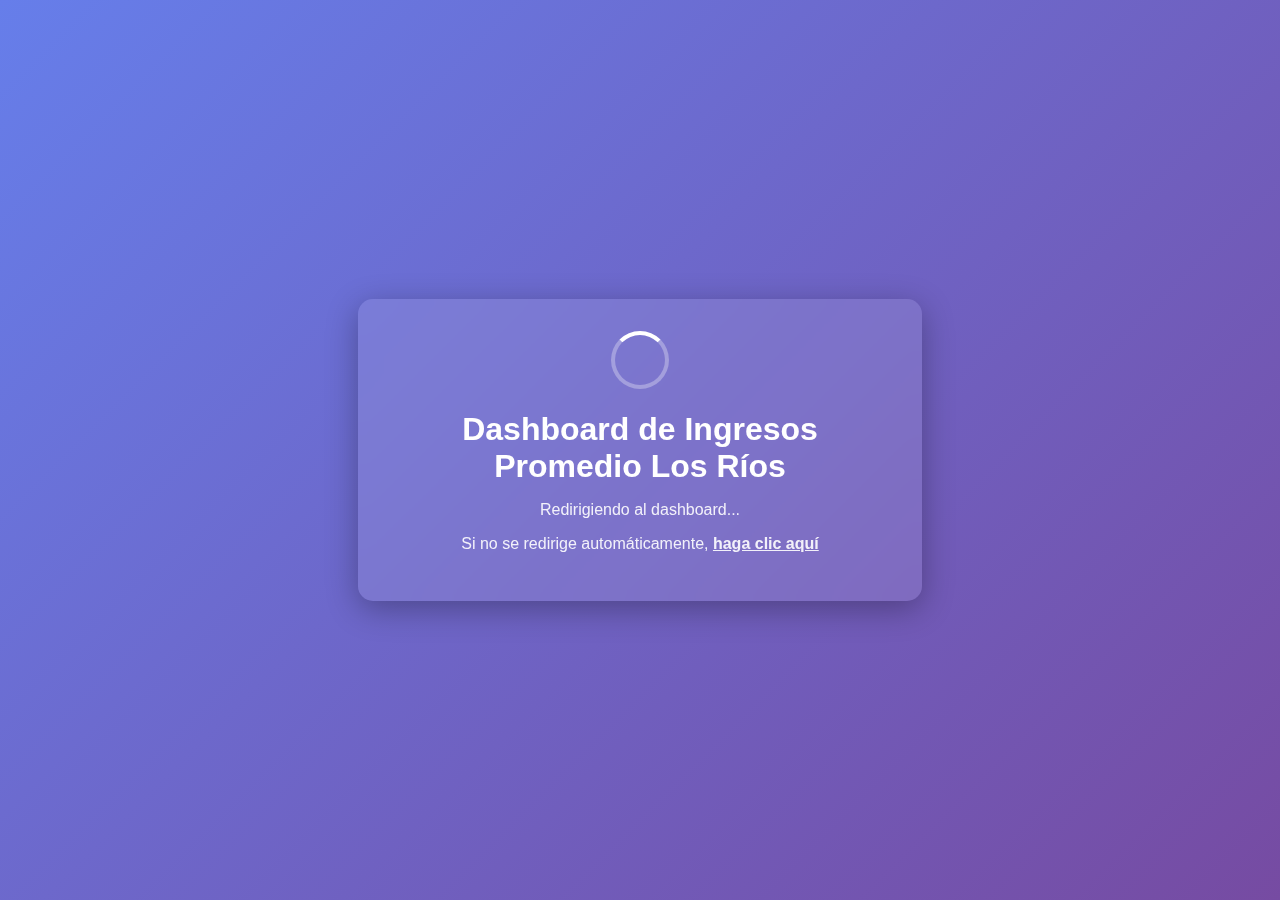
<file: index.html>
<!DOCTYPE html>
<html lang="es">
<head>
    <meta charset="UTF-8">
    <meta name="viewport" content="width=device-width, initial-scale=1.0">
    <title>Redirigiendo a Dashboard...</title>
    <style>
        body {
            font-family: 'Segoe UI', Tahoma, Geneva, Verdana, sans-serif;
            display: flex;
            justify-content: center;
            align-items: center;
            min-height: 100vh;
            margin: 0;
            background: linear-gradient(135deg, #667eea 0%, #764ba2 100%);
            color: white;
            text-align: center;
        }
        .container {
            max-width: 500px;
            padding: 2rem;
            background: rgba(255, 255, 255, 0.1);
            backdrop-filter: blur(10px);
            border-radius: 15px;
            box-shadow: 0 8px 32px rgba(0, 0, 0, 0.3);
        }
        .spinner {
            border: 4px solid rgba(255, 255, 255, 0.3);
            border-radius: 50%;
            border-top: 4px solid white;
            width: 50px;
            height: 50px;
            animation: spin 1s linear infinite;
            margin: 0 auto 1rem;
        }
        @keyframes spin {
            0% { transform: rotate(0deg); }
            100% { transform: rotate(360deg); }
        }
        h1 { margin-bottom: 1rem; }
        p { margin-bottom: 1rem; opacity: 0.9; }
        .redirect-link {
            color: #fff;
            text-decoration: underline;
            font-weight: bold;
        }
    </style>
    <script>
        // Redirección automática
        setTimeout(function() {
            window.location.href = './docs/index.html';
        }, 2000);
    </script>
</head>
<body>
    <div class="container">
        <div class="spinner"></div>
        <h1>Dashboard de Ingresos Promedio Los Ríos</h1>
        <p>Redirigiendo al dashboard...</p>
        <p>Si no se redirige automáticamente, <a href="./docs/index.html" class="redirect-link">haga clic aquí</a></p>
    </div>
</body>
</html>
</file>
